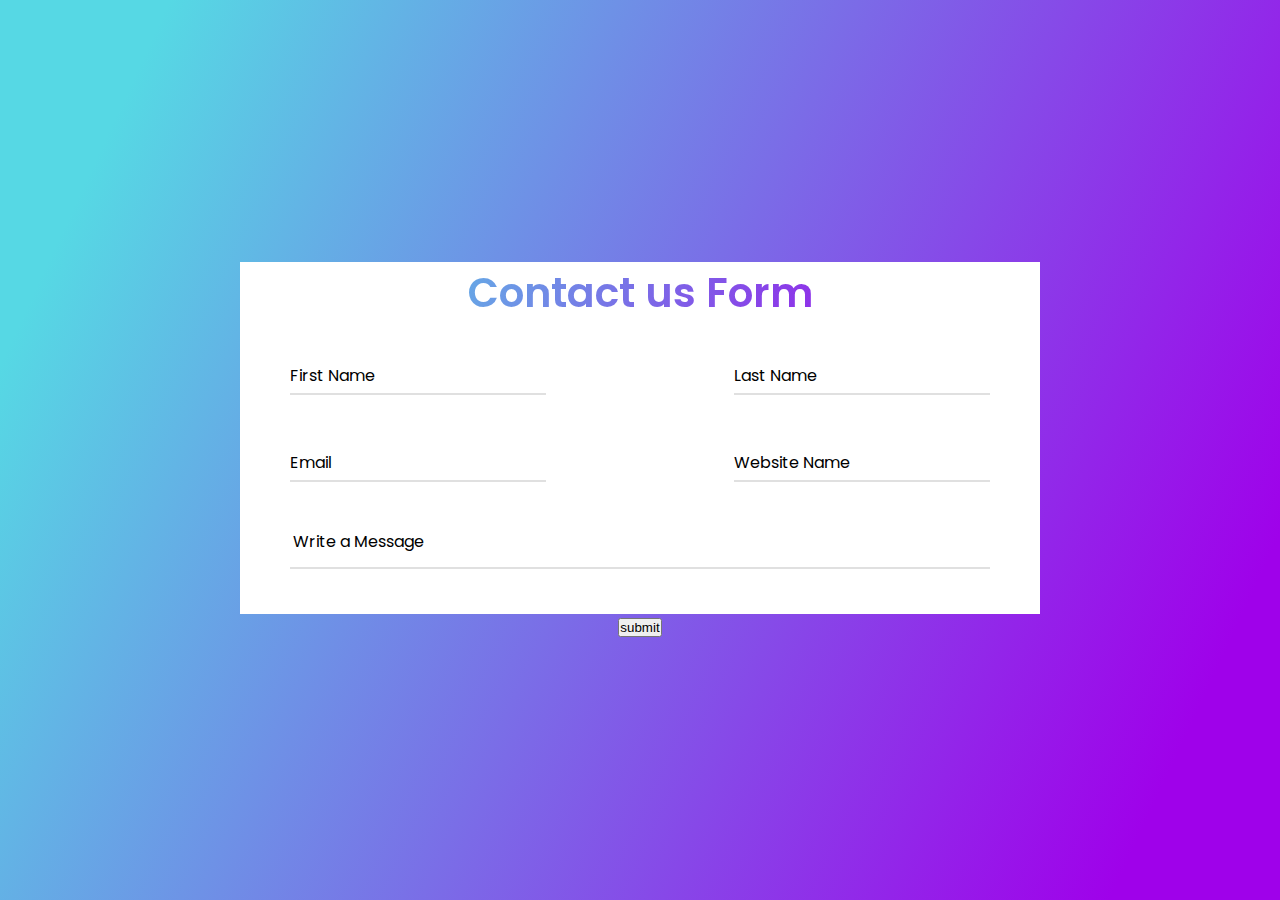
<file: contact-us-form.html>
<!DOCTYPE html>
<html lang="en">

<head>
    <meta charset="UTF-8">
    <meta name="viewport" content="width=device-width, initial-scale=1.0">
    <title> Contact-us-form</title>
    <link rel="stylesheet" href="contact-us-form.css">
</head>

<body>
    <div class="container">
        <div class="text">
            Contact us Form
        </div>
        <form action="" class="form">
            <div class="row">
                <div class="input-control">
                    <input type="text" class="form-input" placeholder="chethan" id="First-Name" required>
                    <label for="First-Name" class="form-label">First Name</label>
                </div>
                <div class="input-control">
                    <input type="text" class="form-input" placeholder="chethan" id="Last-Name" required>
                    <label for="Last-Name" class="form-label">Last Name</label>
                </div>
            </div>
            <div class="row">
                <div class="input-control">
                    <input type="text" class="form-input" placeholder="chethan" id="Email" required>
                    <label for="Email" class="form-label">Email</label>
                </div>
                <div class="input-control">
                    <input type="text" class="form-input" placeholder="chethan" id="webname" required>
                    <label for="webname" class="form-label">Website Name</label>
                </div>
            </div>
            <div class="row textarea">
                <textarea name="message" id="message" placeholder="message" ></textarea>
                
                    <label for="message" class="txt-label">Write a Message</label>
            </div>
    </div>
    <div class="row submitbutton">
        <input type="submit" value="submit">
    </div>
    </form>
    </div>
</body>

</html>
</file>
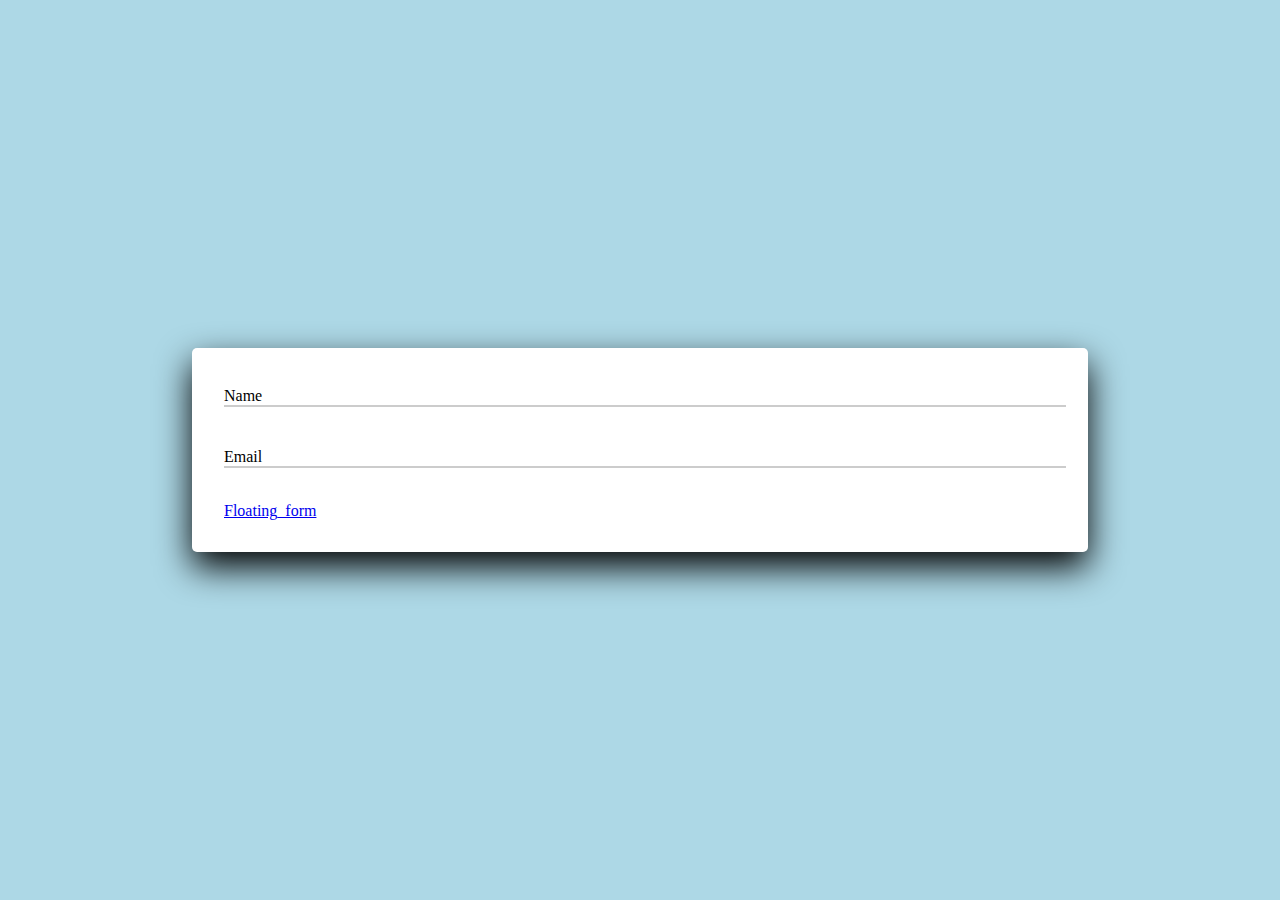
<file: form.html>
<!DOCTYPE html>
<html lang="en">

<head>
    <meta charset="UTF-8">
    <meta name="viewport" content="width=device-width, initial-scale=1.0">
    <title>Document</title>
    <link rel="stylesheet" href="form.css">
</head>

<body>
    <div class="container">
        <form action="" method="post" class="form">
            <div class="form-group">
                <input type="text" class="form-control" placeholder="chethan" id="name" name="name" tabindex="1"
                    required>
                <label for="name" class="form-label">Name</label>
            </div>

            <div class="form-group">
                <input type="text" class="form-control" placeholder="chethan@gmail.com" id="email" name="email"
                    tabindex="2" required>
                <label for="email" class="form-label">Email</label>
            </div>
        </form>
      <a href="index.html">Floating_form</a>
    </div>
</body>

</html>
</file>
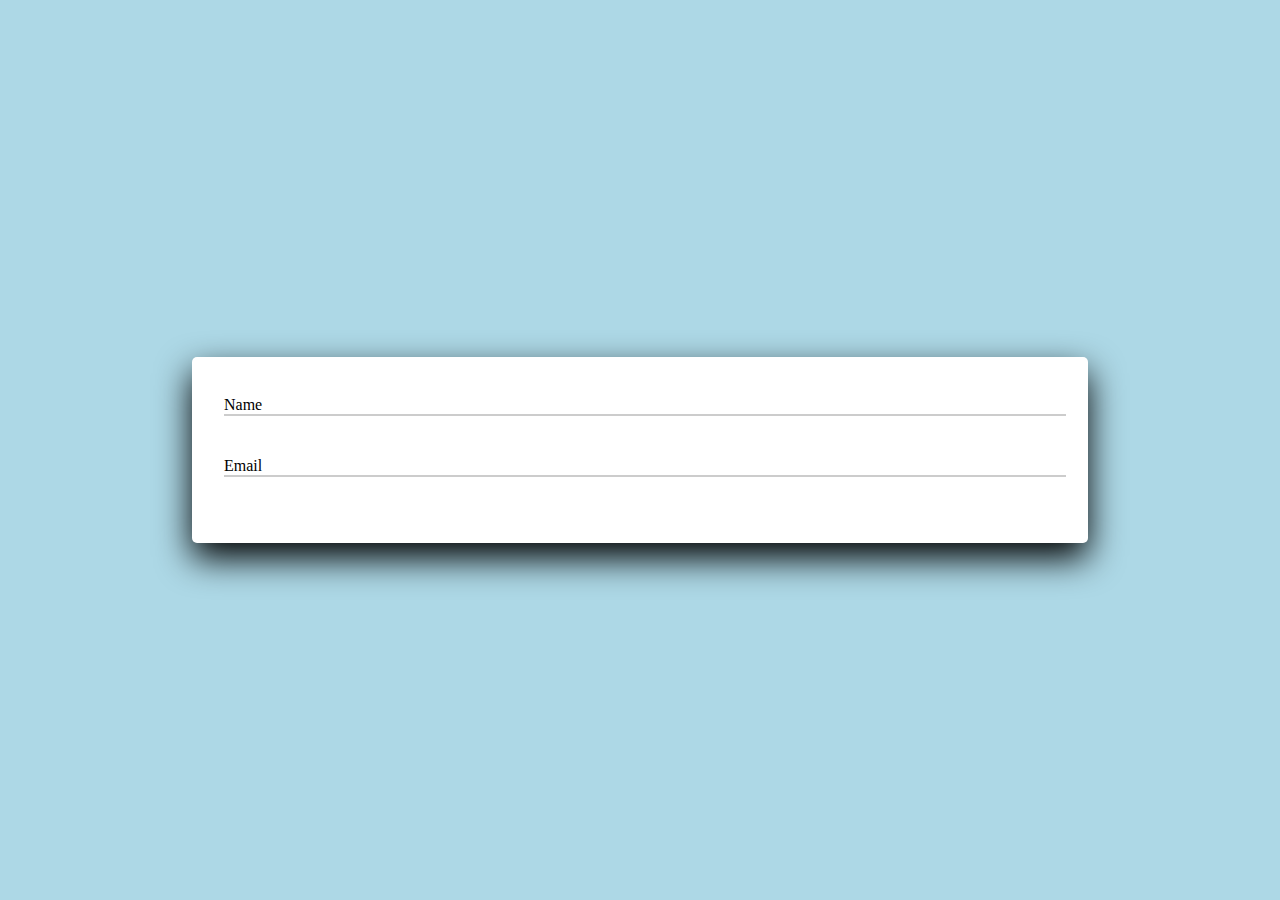
<file: simple_form_.html>
<!DOCTYPE html>
<html lang="en">

<head>
    <meta charset="UTF-8">
    <meta name="viewport" content="width=device-width, initial-scale=1.0">
    <title>Simple css only floating label</title>
    <link rel="stylesheet" href="simple_form_.css">
</head>

<body>
    <div class="container">
        <form action="" method="post" class="form">
            <div class="form-group">
                <input type="text" class="form-control" placeholder="chethan" id="name" name="name" tabindex="1"
                    required>
                <label for="name" class="form-label">Name</label>
            </div>

            <div class="form-group">
                <input type="text" class="form-control" placeholder="chethan@gmail.com" id="email" name="email"
                    tabindex="2" required>
                <label for="email" class="form-label">Email</label>
            </div>
        </form>
    </div>
    
</body>

</html>
</file>
<file: contact-us-form.css>
@import url('https://fonts.googleapis.com/css?family=Poppins:400,500,600,700&display=swap');

* {
    margin: 0;
    padding: 0;
    outline: none;
}

html,
body {
    width: 100%;
    min-height: 100vh;
    box-sizing: border-box;
    background: linear-gradient(115deg, #56d8e4 10%, #9f01ea 90%);

}

body {
    display: flex;
    justify-content: center;
    align-items: center;
    flex-direction: column;
    font-family: 'Poppins', sans-serif;
}

.container {
    width: 800px;
    max-width: 800px;
    background-color: #fff;
    display: flex;
    justify-content: center;
    align-items: center;
    flex-direction: column;

}

.form {
    width: 90%;
    margin: 10px 0;
}

.container .text {
    width: 100%;
    text-align: center;
    font-size: 41px;
    font-weight: 600;
    background: linear-gradient(115deg, #56d8e4 10%, #9f01ea 90%);
    -webkit-background-clip: text;
    color: transparent;
    margin-bottom: 10px;
    -webkit-user-select: none;
    -ms-user-select: none;
    user-select: none;
    pointer-events: none;
}

.container .row {
    display: flex;
    justify-content: space-between;
    align-items: center;
    padding: 10px;
}

.form .form-input,
textarea {
    display: block;
    width: 20vw;
    height: 40px;
    font-size: 1.3rem;
    position: relative;
    transition: all .4s;
    border-color: rgba(0, 0, 0, 0.12);
    border-style: none none solid none;
}

textarea {
    border-width: 2px;
}

.form input::placeholder,
.form textarea::placeholder {
    color: transparent;
    -webkit-user-select: none;
    -ms-user-select: none;
    user-select: none;
    pointer-events: none;
}

.form .form-label {
    font-size: 1rem;
    color: black;
    display: block;
    transform: translateY(-2em);
    transform-origin: 0 0;
    transition: all .3s;
}

.txt-label {
    font-size: 1rem;
    color: black;
    display: block;
    transform: translate(-17.6rem, -2.5rem);
    transform-origin: 0 0;
    transition: all .3s;
}

.form .form-input:focus {
    border-color: #3498db;
}

.form textarea:focus {
    border-color: #3498db;
}

.container input:focus+.form-label,
.container input:not(:placeholder-shown)+.form-label {
    transform: translateY(-3.3rem) scale(0.8);
    color: #3498db;
}

.form textarea:focus+.txt-label,
.container textarea:not(:placeholder-shown)+.txt-label {
    transform: translate(-17.6rem, -3.8rem) scale(0.8);
    color: #3498db;
}

textarea {
    resize: none;
    width: 100%;
    display: block;
}

.textarea {
    display: flex;
    flex-direction: column;
}
</file>
<file: form.css>
* {
  margin: 0;
  padding: 0;
}

html,
body {
  width: 100%;
  height: 100vh;
  box-sizing: border-box;
  background-color: lightblue;
  display: flex;
  justify-content: center;
  align-items: center;
}

.container {
  width: 65vw;
  box-shadow: 0 15px 35px black;
  padding: 2rem;
  background-color: #fff;
  border-radius: 5px;
}

.form-group {
  margin-bottom: 1rem;
  transition: all .3s;
}

.form-label {
  font-size: 1rem;
  color: black;
  display: block;
  opacity: 1;
  transform: translateY(-1.25em);
  transform-origin: 0 0;
  transition: all .3s;
}

.form-control {
  box-shadow: none;
  background-color: white;
  border-radius: 0px;
  border-color: #ccc;
  border-style: none none solid none;
  width: 100%;
  transition: all .5s;
  padding: 5px;
}

.form-control::placeholder {
  color: transparent;
}

.form-control:focus {
  box-shadow: none;
  outline: none;
  border-color: rgb(95, 95, 255);
}

.form-control:focus+.form-label,
.form-control:not(:placeholder-shown)+.form-label {
  transform: translateY(-2.9em) scale(.8);
}

.form-group:focus-within {
  transform: scale(1.05, 1.05);
}
</file>
<file: simple_form_.css>
* {
  margin: 0;
  padding: 0;
}

html,
body {
  width: 100%;
  height: 100vh;
  box-sizing: border-box;
  background-color: lightblue;
  display: flex;
  justify-content: center;
  align-items: center;
}

.container {
  width: 65vw;
  box-shadow: 0 15px 35px black;
  padding: 2rem;
  background-color: #fff;
  border-radius: 5px;
}

.form-group {
  margin-bottom: 1rem;
  transition: all .3s;
}

.form-label {
  font-size: 1rem;
  color: black;
  display: block;
  opacity: 1;
  transform: translateY(-1.25em);
  transform-origin: 0 0;
  transition: all .3s;
}

.form-control {
  box-shadow: none;
  background-color: white;
  border-radius: 0px;
  border-color: #ccc;
  border-style: none none solid none;
  width: 100%;
  transition: all .5s;
  padding: 5px;
}

.form-control::placeholder {
  color: transparent;
}

.form-control:focus {
  box-shadow: none;
  outline: none;
  border-color: rgb(95, 95, 255);
}

.form-control:focus+.form-label,
.form-control:not(:placeholder-shown)+.form-label {
  transform: translateY(-2.9em) scale(.8);
}

.form-group:focus-within {
  transform: scale(1.05, 1.05);
}
</file>
